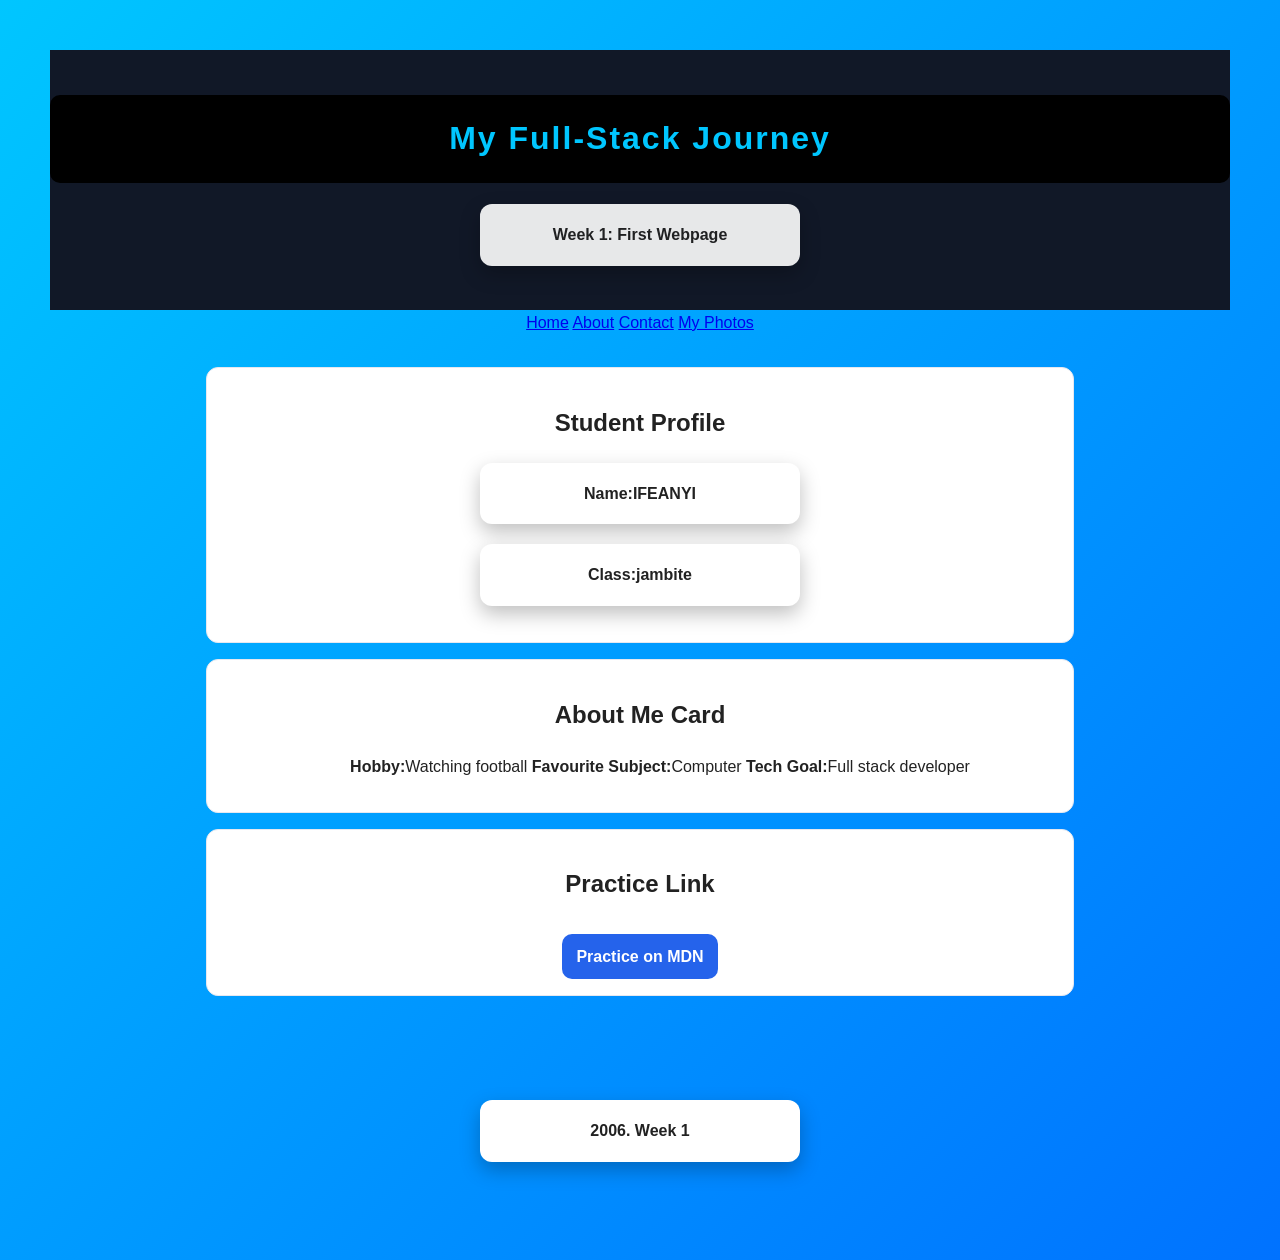
<file: index.html>
<!DOCTYPE html>
<html lang="en">
<head>
    <meta charset="UTF-8">
    <meta name="viewport" content="width=device-width, initial-scale=1.0">
    <title>Week 1-Fullstack Journey</title>
    <link rel="stylesheet" href="style.css"/>
</head>
<body>
    <header class="site-header"> 
        <div ciass="container">
            <h1>My Full-Stack Journey</h1>
            <p class="subtitle">Week 1:  First Webpage</p>
        </div>
    </header>
    <nav>
        <a href="index.html">Home</a>
        <a href="about.html">About</a>
        <a href="contact.html">Contact</a>
        <a href="gallery.html">My Photos</a>
    </nav>
    <main class="container">
        <section class="card">
            <h2>Student Profile</h2>
            <p><strong>Name:</strong>IFEANYI</p>
            <p><strong>Class:</strong>jambite</p>
        </section>
        <section class="card">
            <h2>About Me Card</h2>
<ul>
    <strong>Hobby:</strong>Watching football
    <strong>Favourite Subject:</strong>Computer
    <strong>Tech Goal:</strong>Full stack developer
</ul>
     </section>
     <section class="card">
        <h2>Practice Link</h2>
        <a class="btn" href="http://developer.mozilla.org/en-US/docs/Learn_web_development"target="_blanck"rel="noreferrer">
            Practice on MDN
        </a>
      </section>
 </main>
    <footer class="site-footer">
        <div class="container">
            <p>2006. Week 1</p>
        </div>
    </footer>
</body>
</html>
</file>
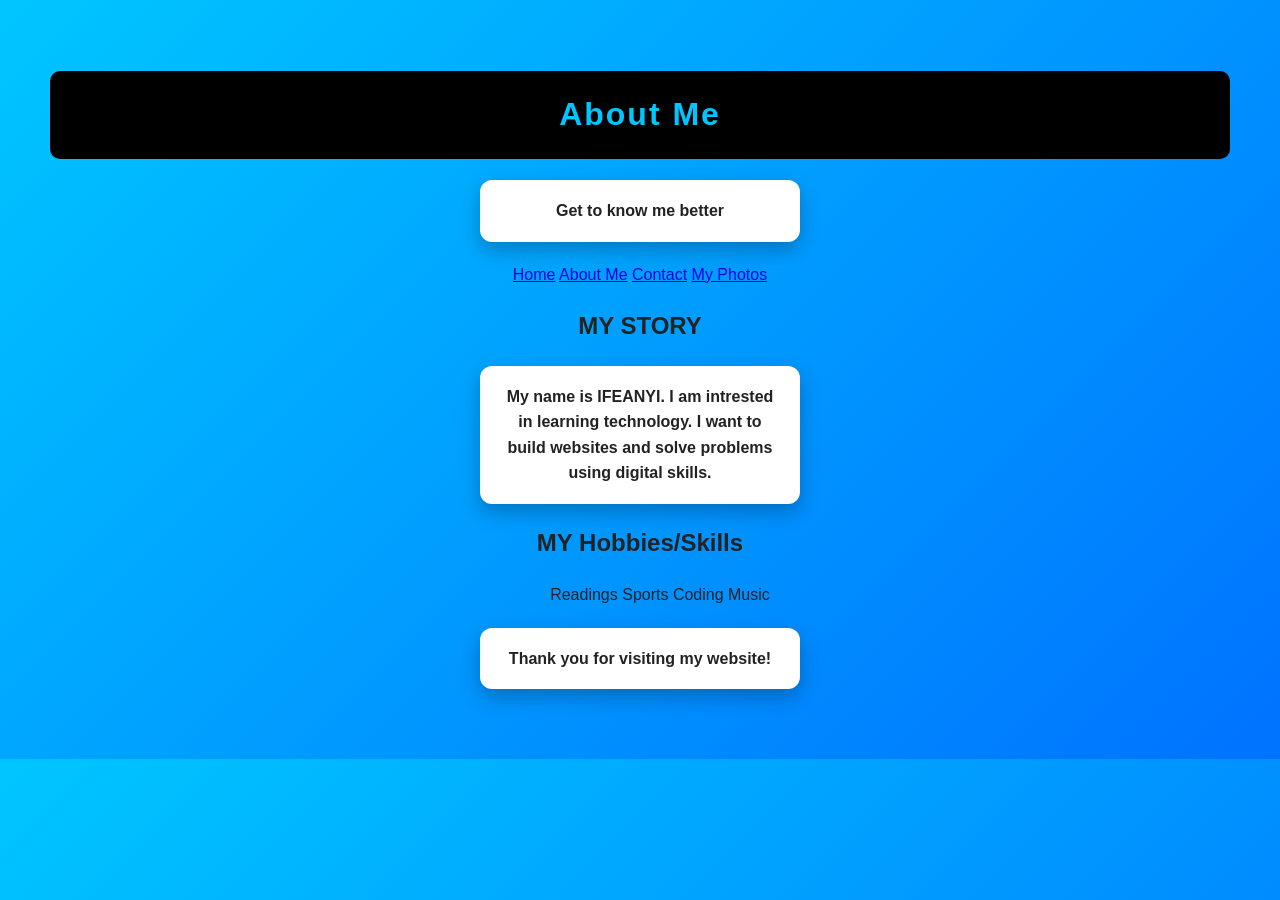
<file: about.html>
<!DOCTYPE html>
<html lang="en">
<head>
    <meta charset="UTF-8">
    <meta name="viewport" content="width=device-width, initial-scale=1.0">
    <title>Document</title>
    <link rel="stylesheet" href="style.css"/>
</head>
<body>
    <header>
            <h1>About Me</h1>
            <p>Get to know me better</p>
        </header>
        <nav>
            <a href="index.html">Home</a>
            <a href="about.html">About Me</a>
            <a href="contact.html">Contact</a>
            <a href="gallery.html">My Photos</a>
        </nav>
        <div class="box">
            <h2>MY STORY</h2>
            <P>
                My name is IFEANYI. I am intrested in
     learning technology.
                I want to build websites and solve problems using digital skills.
            </p>
            <h2>MY Hobbies/Skills</h2>
            <ul>
                Readings
                Sports
                Coding
                Music
            </ul>
        </div>
        <footer>
            <p>Thank you for visiting my website!</p>
        </footer>
</body>
</html>
</file>
<file: style.css>
*{box-sizing:border-box ;}
body {
    margin:0;
    font-family: Arial, Helvetica, sans-serif;
    line-height:1.6;
    background: #f6f7fb;
    color:#222;
}
.container {
   max-width: 900px; 
margin:0 auto;
padding:16px;
}
.site-header{
    background: #111827;
    color:#fff;
    padding: 24px 0;
    
}
.subtitle {margin-top: 6px;opacity: 0.9;}
.card{
    background: #fff;
    border:1px solid #e6e8f0;
    border-radius: 12px;
    padding: 16px;
    margin:16px 0;
}
.btn {
display:inline-block;
margin-top:10px ;
background:#2563eb ;
color:#fff;
padding:10px 14px;
border-radius: 10px;
text-decoration: none;
font-weight: bold;
}
.btn:hover{opacity: 0.92;}
.site-footer{
    margin-top: 24px;
    padding: 12px;
    text-align:center;
    color: #444;
}
/* Page background*/
body {
 background:linear-gradient(135deg, #00c6ff, #0072ff);
text-align: center;
padding: 50px;
}
/*BLACK HEADER (real black)*/
h1 {
    background-color: #000000;/*pure black*/
    color:#00c6ff ;
    padding: 18px;
    border-radius: 10px;
    letter-spacing: 2px;
    
}
/*Contact paragrah*/
p{
    background: white;
    color: #222;
    padding: 18px; 
    margin: 20px auto;
    width: 320px; 
    border-radius:12px ;
    font-weight: bold;
    box-shadow:0 8px 20px 
    rgba(0,0,0,0.25) ;
    transition: 0.3s ease;
}
/*Hover spice*/
p:hover {
    background: #000;
    color:#00c6ff;
    transform:scale(1.05);
}
nav{
text-align: center;    
}
h1 {
text-align:center;
}
div.class{
    text-align: center;
}
.box{
    text-align: center;
}
/*==== Gallery Grid Styling ====*/
.grid-container img{ 
 width: 100;
 height: 200px;
 object-fit: cover;
 display: block;
border-radius: 10px;
transition: all 0.3s ease;
box-shadow:0 4px 15px rgba(0,0,0,0.1) ;
cursor: pointer;
padding: 20px;
float: left;
} 
.grid-container img:hover {
    transform: scale(1.05);
    box-shadow: 0 8px 25px rgba(0,  153, 255, 0.3);
}
</file>
